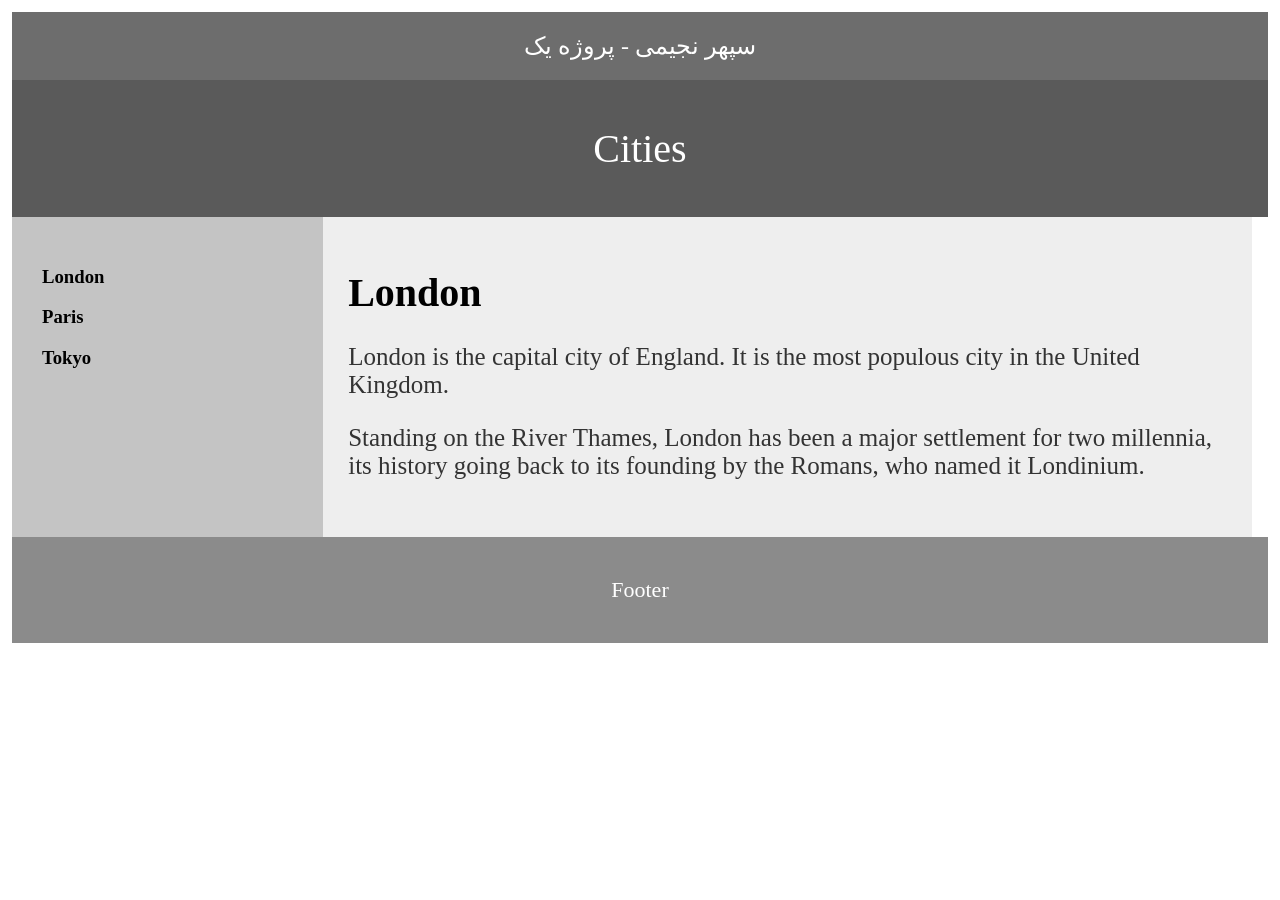
<file: index.html>
<!DOCTYPE html>
<html>
<head>
    <title>Sepehr Project</title>
    <link rel="stylesheet" href="تکلیف 1.css">
</head>
<body>

    <div class="h">
        سپهر نجیمی - پروژه یک
    </div>

    <div class="t">
        Cities
    </div>

    <div class="w">

        <div class="m">
            <h3>London</h3>
            <h3>Paris</h3>
            <h3>Tokyo</h3>
        </div>

        <div class="c">
            <h1>London</h1>

            <p>
                London is the capital city of England.
                It is the most populous city in the United Kingdom.
            </p>

            <p>
                Standing on the River Thames, London has been
                a major settlement for two millennia, its history
                going back to its founding by the Romans,
                who named it Londinium.
            </p>
        </div>

    </div>

    <div class="f">
        Footer
    </div>

</body>
</html>
</file>
<file: تکلیف 1.css>
body {
    margin: 12px;
    
}

.h {
    background-color: #6d6d6d;
    color: white;
    text-align: center;
    padding: 20px;
    font-size: 24px;
}

.t {
    background-color: #5a5a5a;
    color: white;
    text-align: center;
    padding: 45px;
    font-size: 40px;
}

.w {
    display: flex;
    height: 320px;
}

.m {
    background-color: #c4c4c4;
    width: 20%;
    padding: 30px;
}

.m a {
    display: flex;
    color: #202062;
    font-size: 22px;
    margin-bottom: 15px;
}

.c {
    background-color: #eeeeee;
    width: 70%;
    padding: 25px;
}

.c h1 {
    font-size: 40px;

    
}

.c p {
    font-size: 25px;
    color: #333333;
}

.f {
    background-color: #8b8b8b;
    color: white;
    text-align: center;
    padding: 40px;
    font-size: 22px;
}
</file>
